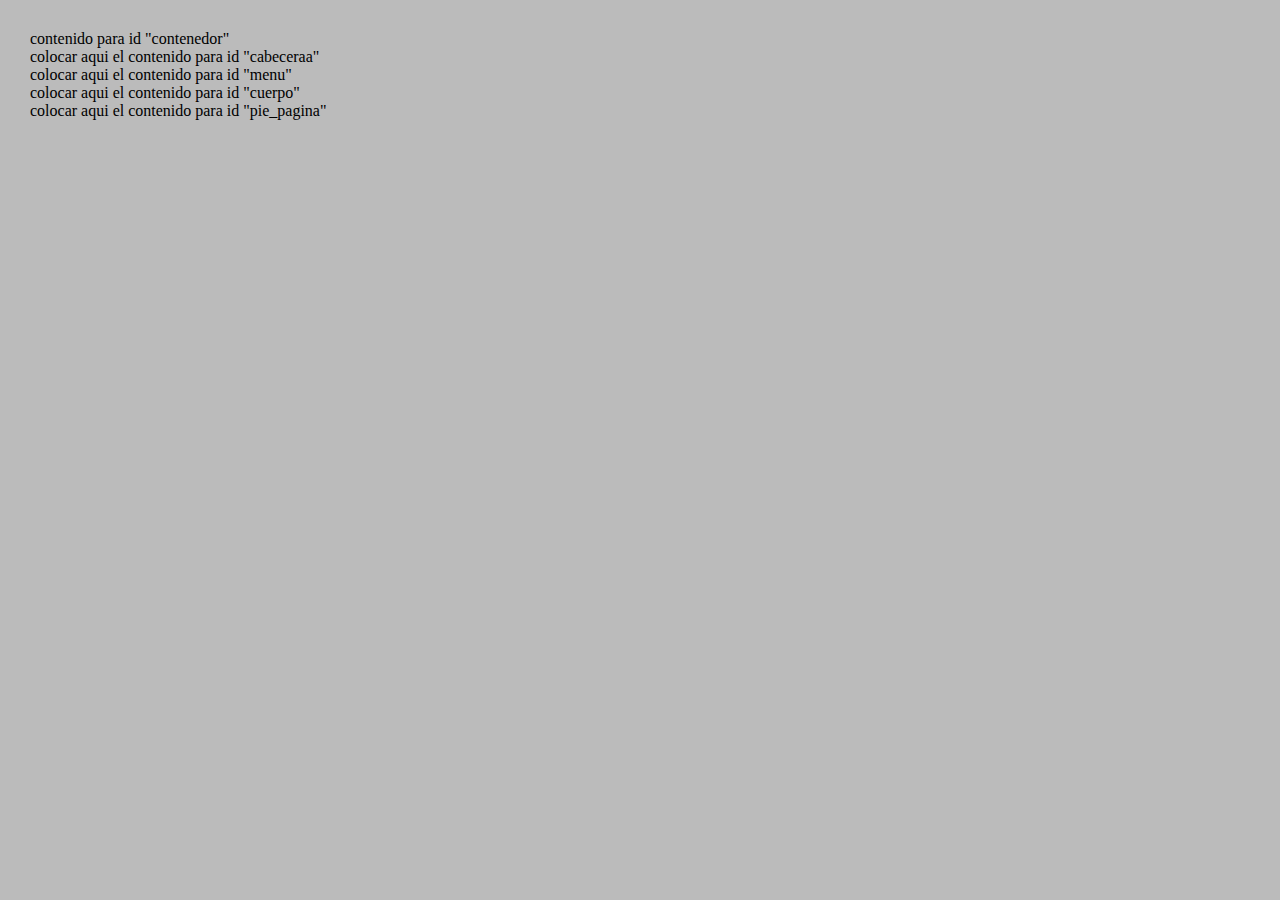
<file: webhtml5/index.html>
<!DOCTYPE html>
<html lang="en">
<head>
    <meta charset="UTF-8">
    <meta http-equiv="X-UA-Compatible" content="IE=edge">
    <meta name="viewport" content="width=device-width, initial-scale=1.0">
    <link rel="stylesheet" href="estilos.css">
    <title>Document</title>
</head>
<body>
    <main id="contenedor">contenido para id "contenedor"
        <header id="cabecera">colocar aqui el contenido para id "cabeceraa"</header>
        <nav id="menu">colocar aqui el contenido para id "menu"</nav>
        <section id="cuerpo">colocar aqui el contenido para id "cuerpo"</section>
        <footer id="pie_pagina">colocar aqui el contenido para id "pie_pagina"</footer>
    </main>
</body>
</html>
</file>
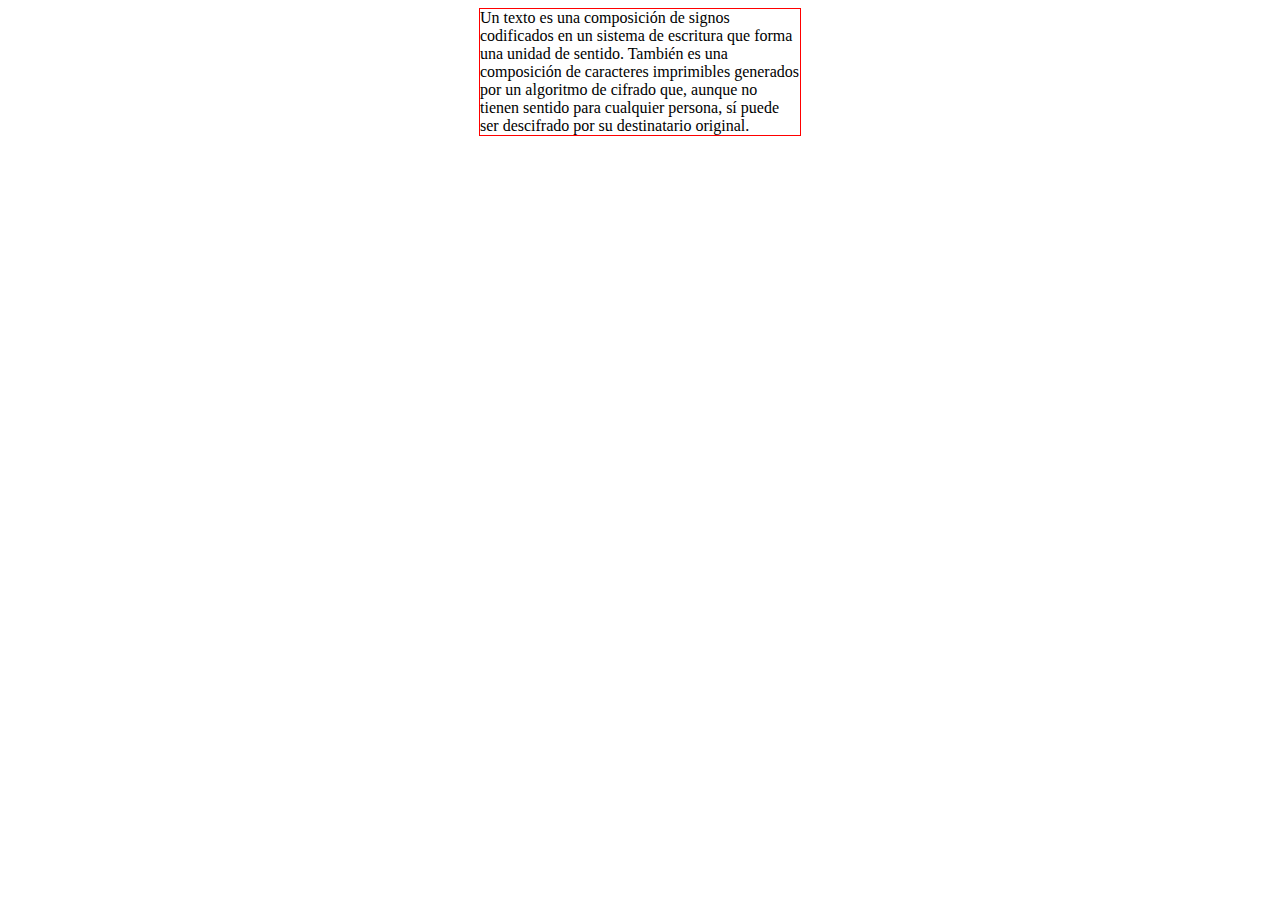
<file: webhtml5/bloque.html>
<!DOCTYPE html>
<html lang="en">
<head>
    <meta charset="UTF-8">
    <meta http-equiv="X-UA-Compatible" content="IE=edge">
    <meta name="viewport" content="width=device-width, initial-scale=1.0">
    <title>Document</title>
    <style>
        p {
            width: 320px;
            height: auto;
            border: 1px solid red;
            margin: auto;
        }
    </style>

</head>
<body>
    <p>Un texto es una composición de signos codificados en un sistema de escritura que forma una unidad de sentido. También es una composición de caracteres imprimibles generados por un algoritmo de cifrado que, aunque no tienen sentido para cualquier persona, sí puede ser descifrado por su destinatario original.</p>
</body>
</html>
</file>
<file: webhtml5/estilos.css>
body {
   margin: 30px; 
   background-color: #bbb;
}

p {
    margin: 6px;
    color: #333;
    font-family: Arial, Helvetica, sans-serif;
    font-size: 12px;

}

h1 {
    margin: 6px;
    color: #333;
    font-family: Arial, Helvetica, sans-serif;
    font-size: 18px;
}

a {
    color: #333;
    font-family: Arial, Helvetica, sans-serif;
    font-size: 12px;
}
</file>
